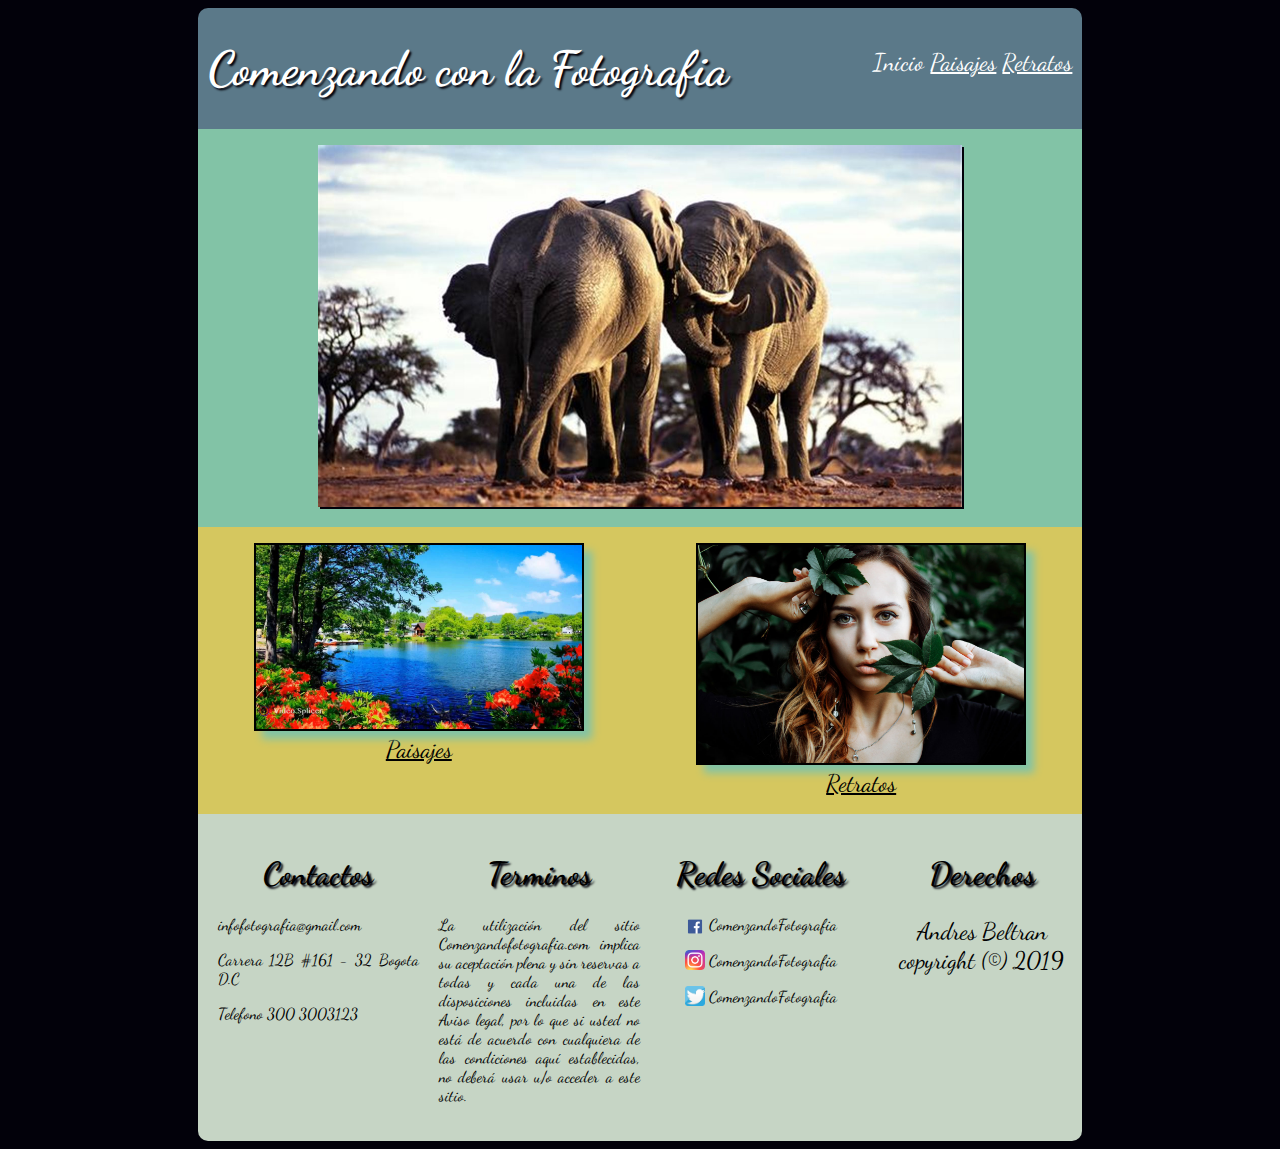
<file: index.html>
<!DOCTYPE html>
<html>
  <head>
    <meta charset="utf-8">
    <meta name="viewport" content="width=device-width,user-scalable=no">
    <title>Comenzando con la fotografia</title>
    <link rel="stylesheet" href="css/estilo.css">
    <link href="https://fonts.googleapis.com/css?family=Dancing+Script&display=swap" rel="stylesheet">
  </head>
  <body id=body>
    <header>
      <section class="contenedor">
        <div class="header">
        <div class="contenedor1">
           <h1 >Comenzando con la Fotografia</h1>
        </div>
          <navbar class="menu">
            <a class="text "href="index.html">Inicio</a>
            <a href="Paisajes/index.html">Paisajes</a>
            <a href="Retratos/index.html">Retratos</a>
          </navbar>
        </div>
      </section>
    </header>
    <div class="contenedor2"
      ><figure>
        <img class="imagen1"src="img/elefantes.jpg" alt="Elefantes">
      </figure>
    </div>
    <div class="contenedor3">
      <div class="figuras">
      <figure>
        <img class="imagen2"src="img/paisaje.jpg" alt="Paisajes">
        <figcaption>Paisajes</figcaption>
      </figure>
    </div>
    <div class="figuras">
      <figure>
        <img class="imagen3"src="img/retrato.jpg" alt="Retratos">
        <figcaption>Retratos</figcaption>
      </figure>
    </div>
  </div>
  <footer>
    <div class="footer">
      <div class="c1">
        <h1>Contactos</h1>
        <p>infofotografia@gmail.com</p>
        <p>Carrera 12B #161 - 32 Bogota D.C</p>
        <p>Telefono 300 3003123</p>
      </div>
      <div class="c2">
        <h1>Terminos</h1>
        <p>La utilización del sitio Comenzandofotografia.com implica su aceptación plena y sin reservas a todas y cada una de las disposiciones incluidas en este Aviso legal, por lo que si usted no está de acuerdo con cualquiera de las condiciones aquí establecidas, no deberá usar u/o acceder a este sitio.</p>
      </div>
      <div class="c3">
        <h1>Redes Sociales</h1>
        <p><img src="img/facebook.png" alt="Logo Facebook">&nbspComenzandoFotografia</p>
        <p><img src="img/instagram.png" alt="Logo Instagram">&nbspComenzandoFotografia</p>
        <p><img src="img/Twitter.png" alt="Logo Twitter">&nbspComenzandoFotografia</p>
      </div>
      <div class="c4">
        <h1>Derechos</h1>
        <p>Andres Beltran copyright (©) 2019</p>
      </div>
    </div>
  </footer>
  </body>

</html>
</file>
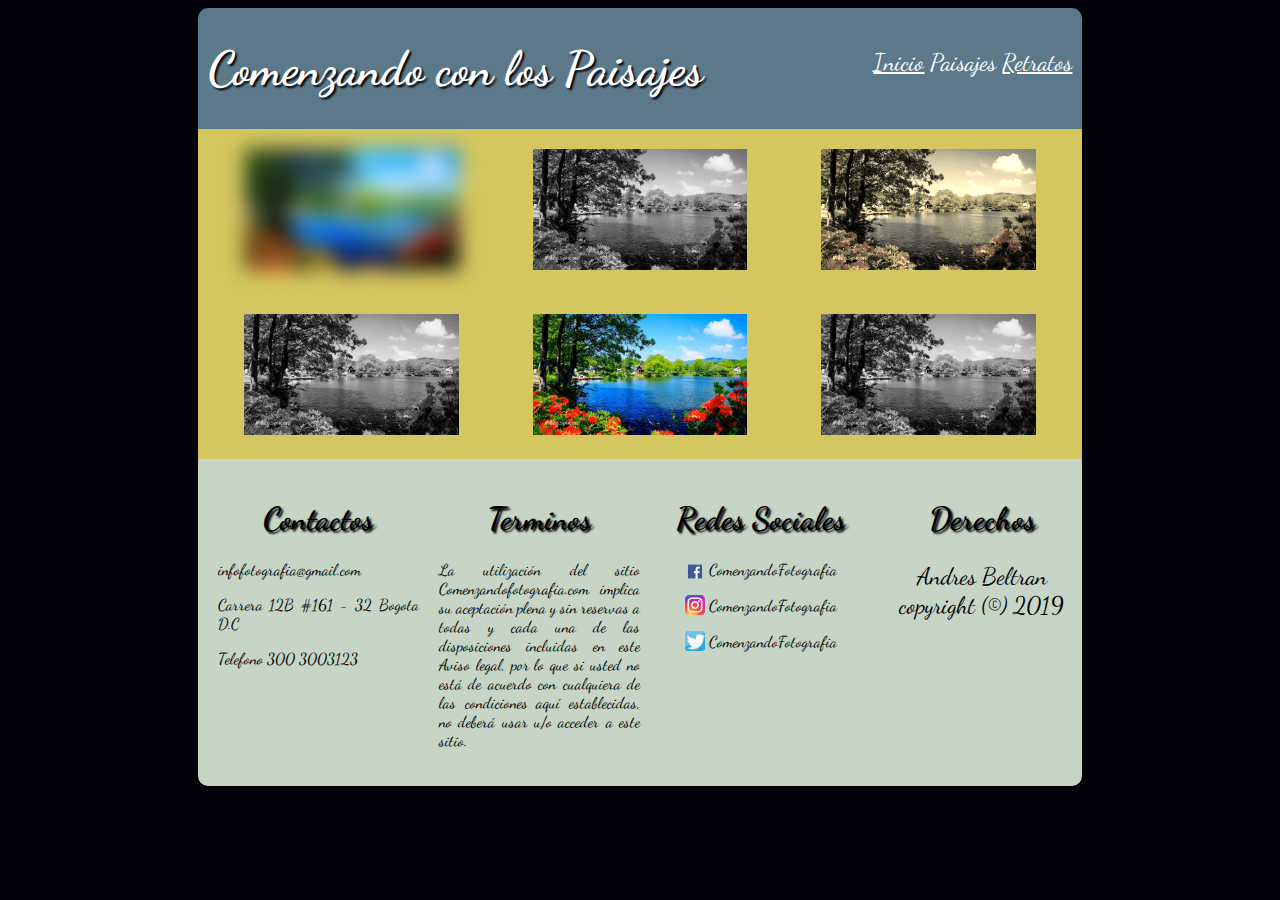
<file: Paisajes/index.html>
<!DOCTYPE html>
<html>
  <head>
    <meta charset="utf-8">
    <meta name="viewport" content="width=device-width,user-scalable=no">
    <link rel="stylesheet" href="../css/estilo.css">
    <link href="https://fonts.googleapis.com/css?family=Dancing+Script&display=swap" rel="stylesheet">
    <title>Paisajes</title>
  </head>
  <body id=body>
    <header class="h">
      <section>
        <div class="header2">
        <div class="contenedor12">
           <h1 >Comenzando con los Paisajes</h1>
        </div>
          <navbar class="menu2">
            <a href="../index.html">Inicio</a>
            <a class="text" href="index.html">Paisajes</a>
            <a href="../Retratos/index.html">Retratos</a>
          </navbar>
        </div>
      </header>
      </section>
      <div class="contenedor32">
          <div class="fila">
                <div class="column1">
                  <img class="imagen11" src="../img/paisaje.jpg" alt="Paisaje">
                </div>
                <div class="column1">
                  <img class="imagen12" src="../img/paisaje.jpg" alt="Paisaje">
                </div>
                <div class="column1">
                  <img class="imagen13" src="../img/paisaje.jpg" alt="Paisaje">
                </div>
          </div>
          <div class="fila">
                <div class="column4">
                  <img class="imagen21" src="../img/paisaje.jpg" alt="Paisaje">
                </div>
                <div class="column5">
                  <img class="imagen22" src="../img/paisaje.jpg" alt="Paisaje">
                </div>
                <div class="colum6">
                  <img class="imagen23" src="../img/paisaje.jpg" alt="Paisaje">
                </div>
              </div>
          </div>
    <footer>
      <div class="footer">
        <div class="c1">
          <h1>Contactos</h1>
          <p>infofotografia@gmail.com</p>
          <p>Carrera 12B #161 - 32 Bogota D.C</p>
          <p>Telefono 300 3003123</p>
        </div>
        <div class="c2">
          <h1>Terminos</h1>
          <p>La utilización del sitio Comenzandofotografia.com implica su aceptación plena y sin reservas a todas y cada una de las disposiciones incluidas en este Aviso legal, por lo que si usted no está de acuerdo con cualquiera de las condiciones aquí establecidas, no deberá usar u/o acceder a este sitio.</p>
        </div>
        <div class="c3">
          <h1>Redes Sociales</h1>
          <p><img src="../img/facebook.png" alt="Logo Facebook">&nbspComenzandoFotografia</p>
          <p><img src="../img/instagram.png" alt="Logo Instagram">&nbspComenzandoFotografia</p>
          <p><img src="../img/Twitter.png" alt="Logo Twitter">&nbspComenzandoFotografia</p>
        </div>
        <div class="c4">
          <h1>Derechos</h1>
          <p>Andres Beltran copyright (©) 2019</p>
        </div>
      </div>
    </footer>
  </body>
</html>
</file>
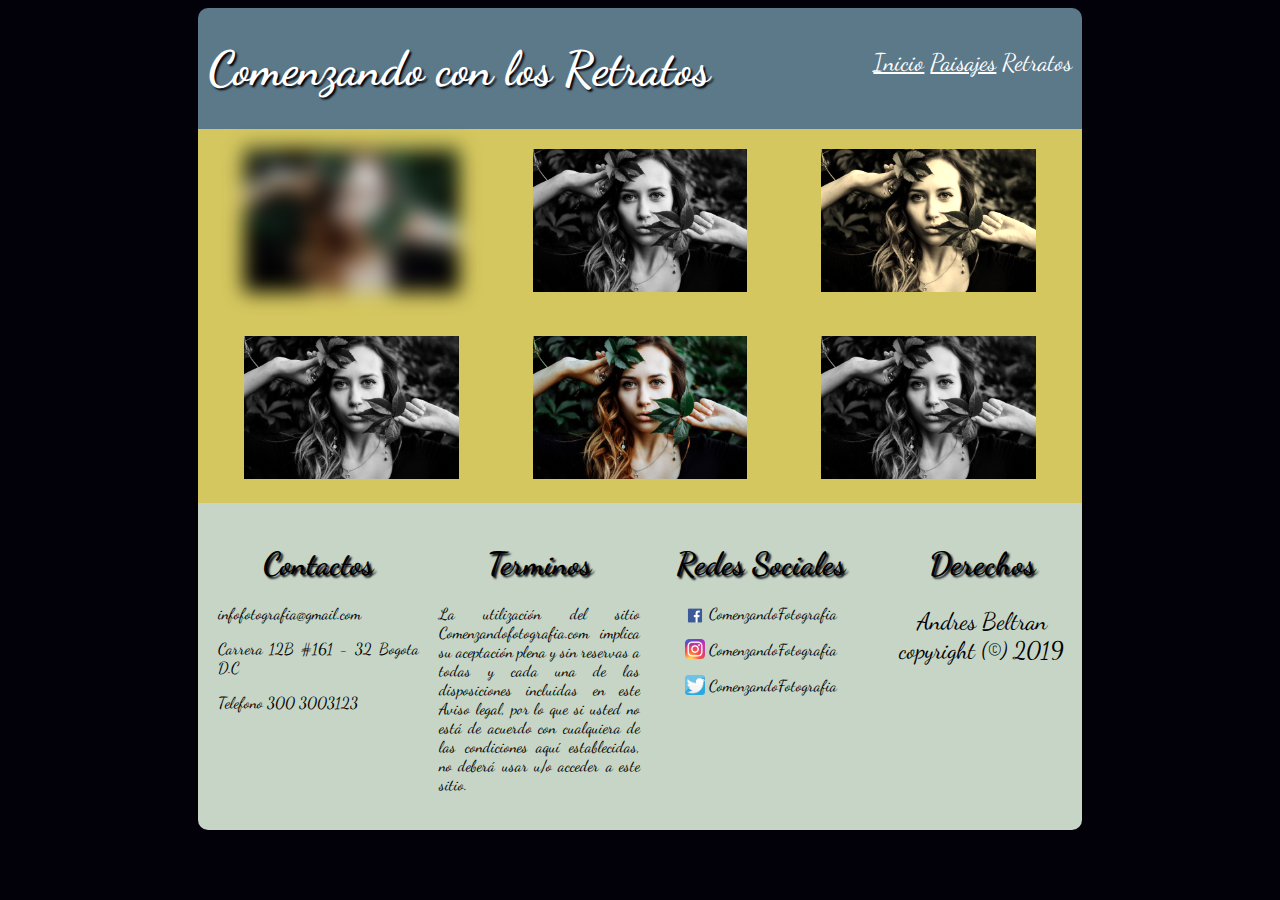
<file: Retratos/index.html>
<!DOCTYPE html>
<html>
  <head>
    <meta charset="utf-8">
    <meta name="viewport" content="width=device-width,user-scalable=no">
    <link rel="stylesheet" href="../css/estilo.css">
    <link href="https://fonts.googleapis.com/css?family=Dancing+Script&display=swap" rel="stylesheet">
    <title>Retratos</title>
  </head>
  <body id=body>
    <header>
      <section>
        <div class="header2">
        <div class="contenedor12">
           <h1 >Comenzando con los Retratos</h1>
        </div>
          <navbar class="menu2">
            <a href="../index.html">Inicio</a>
            <a href="../Paisajes/index.html">Paisajes</a>
            <a class="text" href="index.html">Retratos</a>
          </navbar>
        </div>
      </header>
      </section>
      <div class="contenedor32">
          <div class="fila">
                <div class="column1">
                  <img class="imagen11" src="../img/retrato.jpg" alt="Retrato">
                </div>
                <div class="column1">
                  <img class="imagen12" src="../img/retrato.jpg" alt="Retrato">
                </div>
                <div class="column1">
                  <img class="imagen13" src="../img/retrato.jpg" alt="Retrato">
                </div>
          </div>
          <div class="fila">
                <div class="column4">
                  <img class="imagen21" src="../img/retrato.jpg" alt="Retrato">
                </div>
                <div class="column5">
                  <img class="imagen22" src="../img/retrato.jpg" alt="Retrato">
                </div>
                <div class="colum6">
                  <img class="imagen23" src="../img/retrato.jpg" alt="Retrato">
                </div>
              </div>
          </div>
    <footer>
      <div class="footer">
        <div class="c1">
          <h1>Contactos</h1>
          <p>infofotografia@gmail.com</p>
          <p>Carrera 12B #161 - 32 Bogota D.C</p>
          <p>Telefono 300 3003123</p>
        </div>
        <div class="c2">
          <h1>Terminos</h1>
          <p>La utilización del sitio Comenzandofotografia.com implica su aceptación plena y sin reservas a todas y cada una de las disposiciones incluidas en este Aviso legal, por lo que si usted no está de acuerdo con cualquiera de las condiciones aquí establecidas, no deberá usar u/o acceder a este sitio.</p>
        </div>
        <div class="c3">
          <h1>Redes Sociales</h1>
          <p><img src="../img/facebook.png" alt="Logo Facebook">&nbspComenzandoFotografia</p>
          <p><img src="../img/instagram.png" alt="Logo Instagram">&nbspComenzandoFotografia</p>
          <p><img src="../img/Twitter.png" alt="Logo Twitter">&nbspComenzandoFotografia</p>
        </div>
        <div class="c4">
          <h1>Derechos</h1>
          <p>Andres Beltran copyright (©) 2019</p>
        </div>
      </div>
    </footer>
  </body>
</html>
</file>
<file: css/estilo.css>
body{
  background-color:  #02010a;
  font-family: 'Dancing Script', cursive;
}
h1{
  display: inline block;
  text-shadow: 2px 2px 2px #02010a;
}
  .header{
  background-color:  #5b7989;
  margin:auto;
  width: 70%;
  border-radius: 10px 10px 0px 0px;
  overflow: hidden;
}
.contenedor1{
  color: white;
  margin-left: 10px;
  float: left;
  font-size: 1.5em;
}
.menu{
float: right;
margin-top: 40px;
margin-right: 10px;
font-size: 1.5em;
}
.text{
  text-decoration: none;
}
a {
  color: white;
  text-decoration: underline;
}


.contenedor2{
  background-color:  #82c3a6;
  text-align: center;
  margin: auto;
  width: 70%;
  display:inline block;
  overflow: hidden;
}

.imagen1{
  width: 80%;
  margin: auto;
  box-shadow: 2px 2px #02010a;
}
.contenedor3{
  background-color:  #d5c75f;
  margin: auto;
  width: 70%;
  text-align: center;
  display: flex;
  flex-flow: row;
}
.imagen2 {
  width: 90%;
  margin: auto;
  border: 2px solid black;
  box-shadow: 8px 8px 8px 0px #82c3a6;
  transition: 1s;
  transform: rotate(0deg);

}
.imagen2:hover {
  transition: 1s;
  transform: rotate(10deg);
}
.imagen3{
  width: 90%;
  margin: auto;
  border: 2px solid black;
  box-shadow: 8px 8px 8px 0px #82c3a6;
}
.imagen3:hover{
  transition: 1s;
  transform: translateX(20px)
             translateY(-5px);
}
figcaption{
  font-size: 1.5em;
  text-decoration: underline;
  color: black;
}
footer {
  background-color:  #C6d5c5;
  margin:auto;
  width: 70%;
  border-radius: 0px 0px 10px 10px;

}
.footer{

  padding: 10px;
  width: 100%;
  text-align: center;
  display: flex;
}


.c1, .c2, .c3, .c4{
  width: 25%;
  padding: 10px;
}
p {
  text-align: justify;
}
.c3 img{
  width: 10%;
  vertical-align:  text-bottom;
}
.c3 p{
  text-align: center;
}

.c4 p{
  text-align: center;
  font-size: 1.5em;
}
/* Css de la pagina Paisajes*/

.header2{
background-color:  #5b7989;
margin:auto;
width: 70%;
border-radius: 10px 10px 0px 0px;
overflow: hidden;
}
.contenedor12{
  color: white;
  margin-left: 10px;
  float: left;
  font-size: 1.5em;
}
.menu2{
float: right;
margin-top: 40px;
margin-right: 10px;
font-size: 1.5em;
}
.imagen11,.imagen12, .imagen13, .imagen21, .imagen22, .imagen23 {
  width: 80%;
}
.contenedor32{
  background-color:  #d5c75f;
  margin: auto;
  width: 70%;
  display: column;
  flex-wrap: nowrap;
}
.fila{
  	text-align: center;
  	padding: 10px;
  	display: flex;
  }
.fila div{
    margin: auto;
    padding: inherit;
  }
.imagen11{
  -webkit-filter: blur(10px);
  filter:blur(10px);
}
.imagen12, .imagen21, .imagen23{
  -webkit-filter: grayscale(100%);
  filter:grayscale(100%);
}
.imagen13{
  -webkit-filter: sepia(90%);
  filter:sepia(90%);
}


@keyframes body-animacion {
  0% {
  position: relative;
  margin-top: 150%;
  }
  60% {
  position: relative;
  margin-top: -5%;
  }
  100% {
  position: relative;
  margin-top:  0px;
  }
  }
  #body{
    animation-name: body-animacion;
    animation-duration: 1s;
    -webkit-animation-delay:0s;
    -moz-animation-delay:0s;
    -o-animation-delay:0s;
    animation-delay: 0s;
  }

@media (max-width: 600px) {
  .header2, .header{
    width: 100%;
    display: flex;
    flex-direction: column;
    }
    h1 {
      text-align: center;
      padding: 0px;
    }

    navbar{
      text-align: center;
      padding-bottom: 20px;
    }
    .menu{
      margin-top: 0;
    }
    .contenedor2, .figuras, footer, .contenedor32 {
      width: 100%;
    }
    .contenedor3{
      width: 100%;
      display: flex;
      flex-direction: column;
    }
   .footer{
  width: 90%;
     display: flex;
     flex-direction: column;
   }
   .c1,.c2,.c3,.c4{
     width: 100%;
     margin: auto;
   }
  .c1 h1, .c1 p {
    text-align: left;
  }
  .c2 h1, .c2 p {
    text-align: left;
  }
  .c3 h1, .c3 p {
    text-align: left;
  }
  .c3 img{
    width: 5%;
  }
  .c4 h1, .c4 p {
    text-align: left;
  }
  .c2{
    padding: 20px;
  }
  .fila{
    width: 90%;
    margin: auto;
    display: flex;
    flex-direction: column;
  }

 }
</file>
